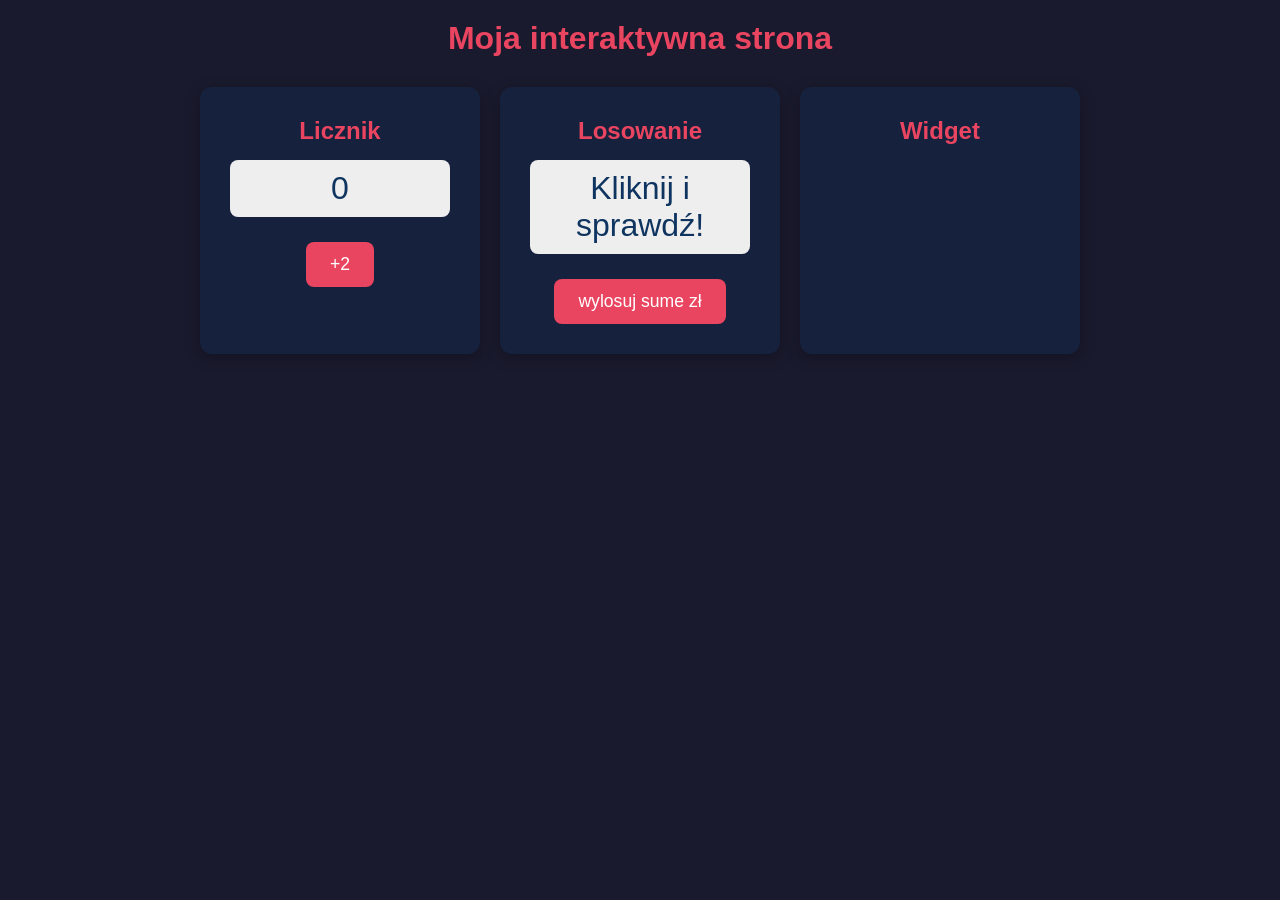
<file: index.html>
<!DOCTYPE html>
<html lang="pl">
<head>
    <meta charset="UTF-8">
    <meta name="viewport" content="width=device-width, initial-scale=1.0">
    <title>Interaktywna strona</title>
    <link rel="stylesheet" href="style.css">
</head>
<body>
    <h1>Moja interaktywna strona</h1>
    <div class="container">
        <div class="card">
            <h2>Licznik</h2>
            <p id="counter-display">0</p>
            <button onclick="dodajpunkty()">+2</button>
        </div>
        <div class="card">
            <h2>Losowanie</h2>
            <p id="random-display">Kliknij i sprawdź!</p>
            <button onclick="lotozl()">wylosuj sume zł</button>
        </div>
        <div class="card">
            <h2>Widget</h2>
            <!-- TODO: osadź zewnętrzny widget za pomocą iframe -->
        </div>
    </div>
    <script src="script.js"></script>
</body>
</html>
</file>
<file: style.css>
* {
    margin: 0;
    padding: 0;
    box-sizing: border-box;
}

body {
    font-family: Arial, sans-serif;
    background-color: #1a1a2e;
    color: #eee;
    text-align: center;
    padding: 20px;
}

h1 {
    margin-bottom: 30px;
    color: #e94560;
}

.container {
    display: flex;
    justify-content: center;
    gap: 20px;
    flex-wrap: wrap;
}

.card {
    background-color: #16213e;
    border-radius: 12px;
    padding: 30px;
    width: 280px;
    box-shadow: 0 4px 15px rgba(0, 0, 0, 0.3);
}

.card h2 {
    color: #e94560;
    margin-bottom: 15px;
}

#counter-display,
#random-display {
    font-size: 2em;
    margin: 15px 0;
    color: #0f3460;
    background-color: #eee;
    border-radius: 8px;
    padding: 10px;
}

button {
    background-color: #e94560;
    color: white;
    border: none;
    padding: 12px 24px;
    font-size: 1.1em;
    border-radius: 8px;
    cursor: pointer;
    margin-top: 10px;
}

button:hover {
    background-color: #c81e45;
}
</file>
